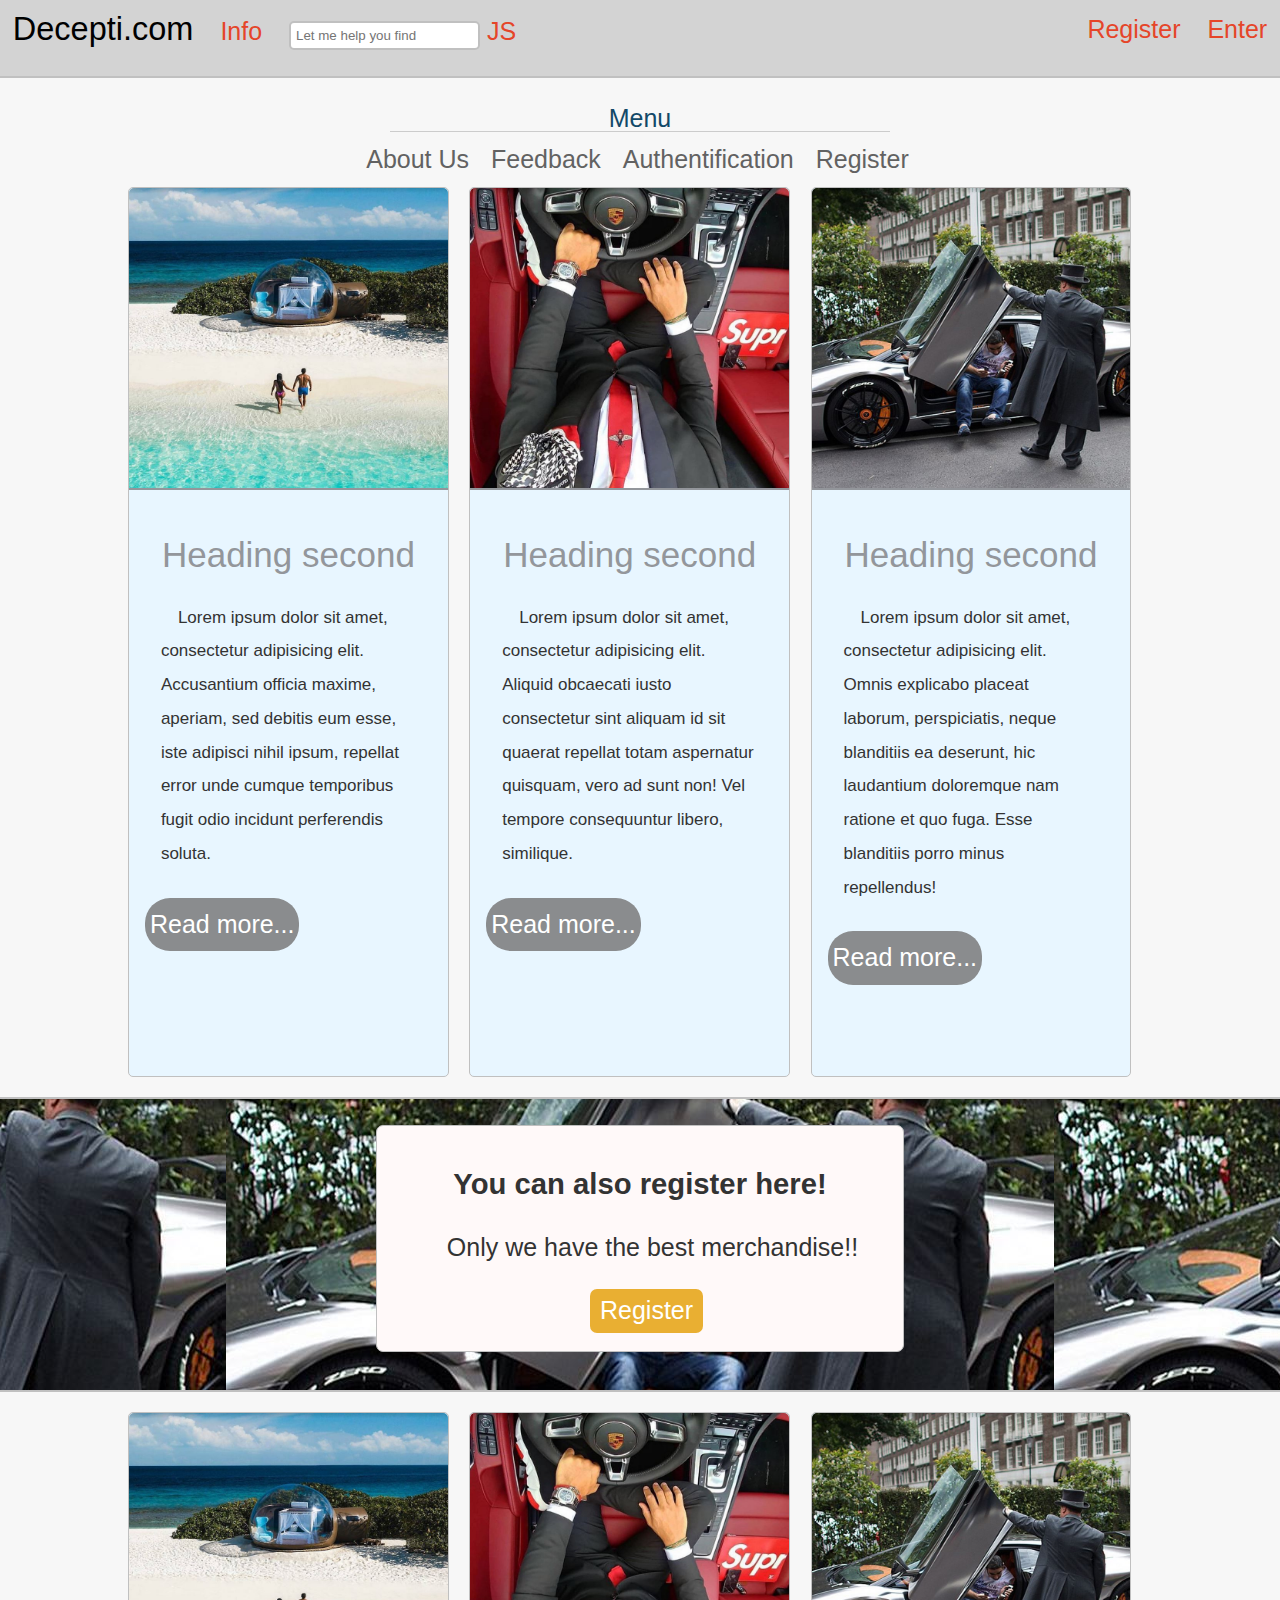
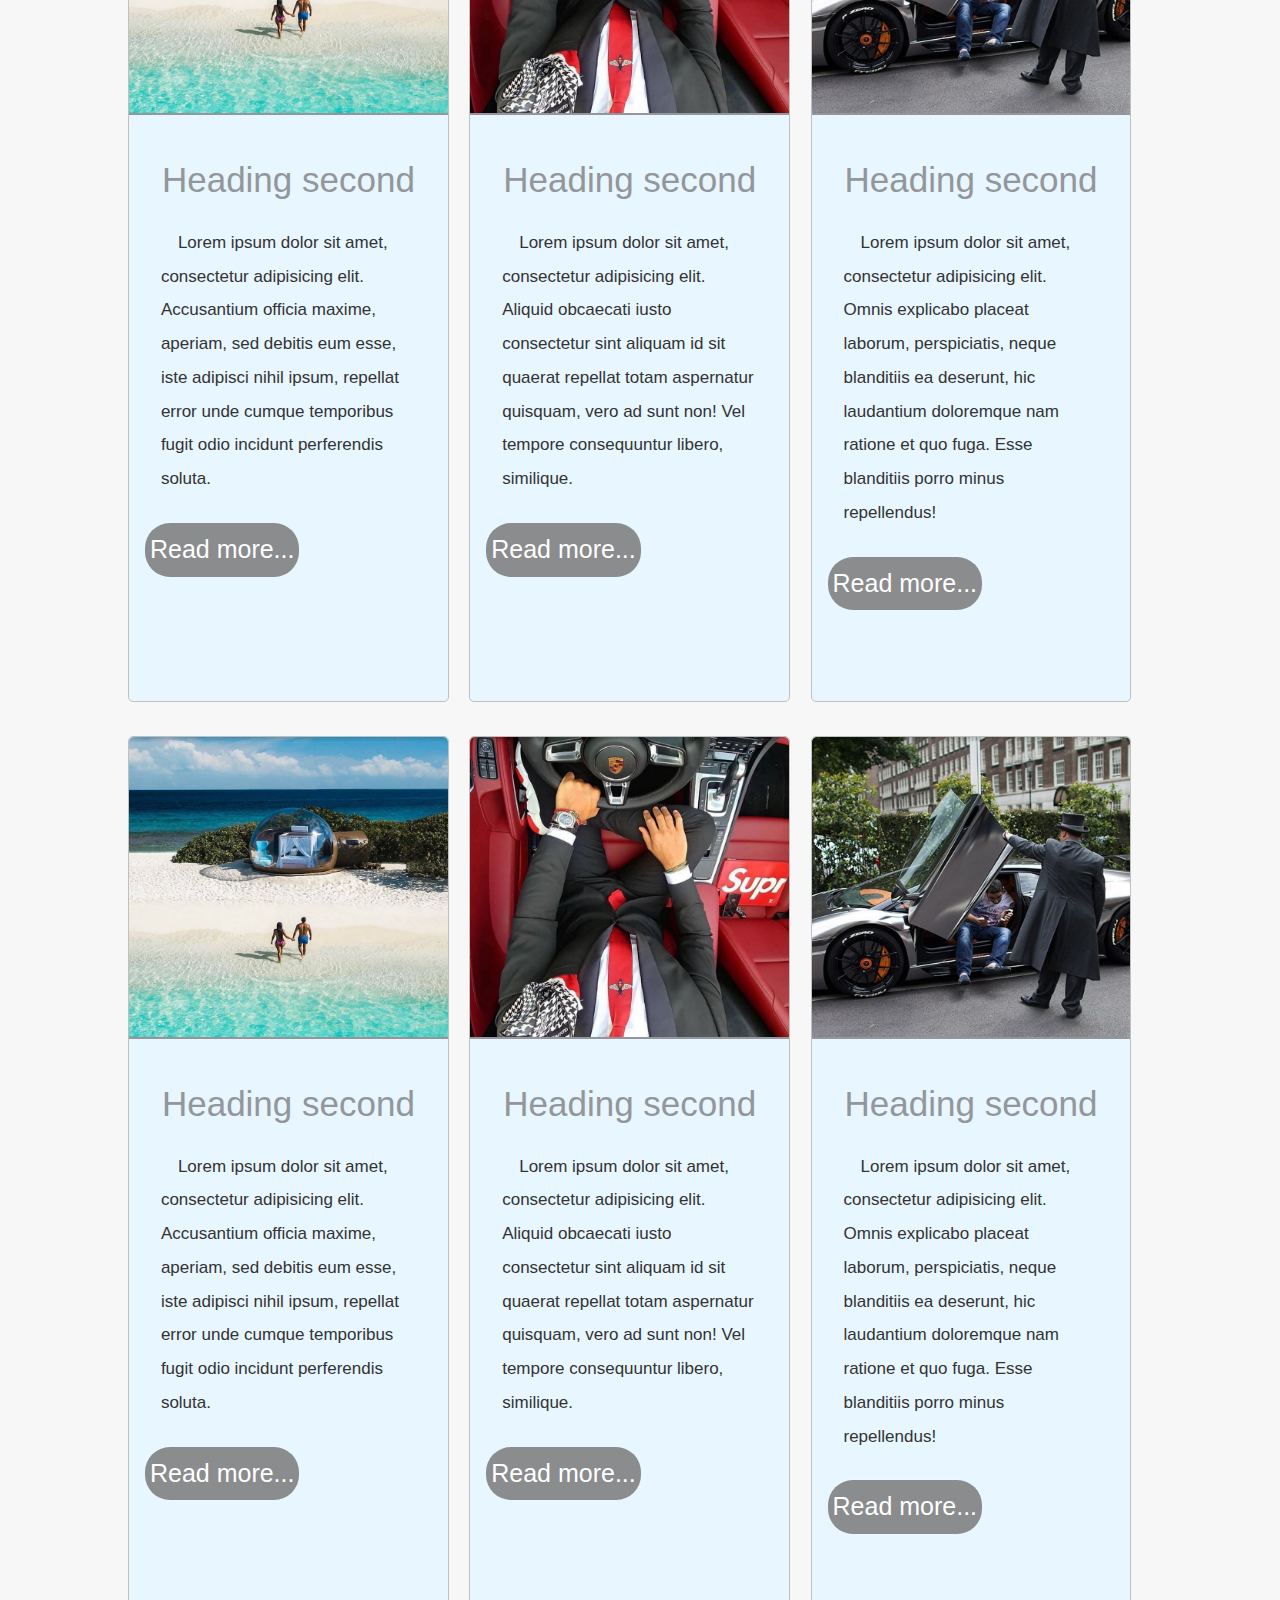
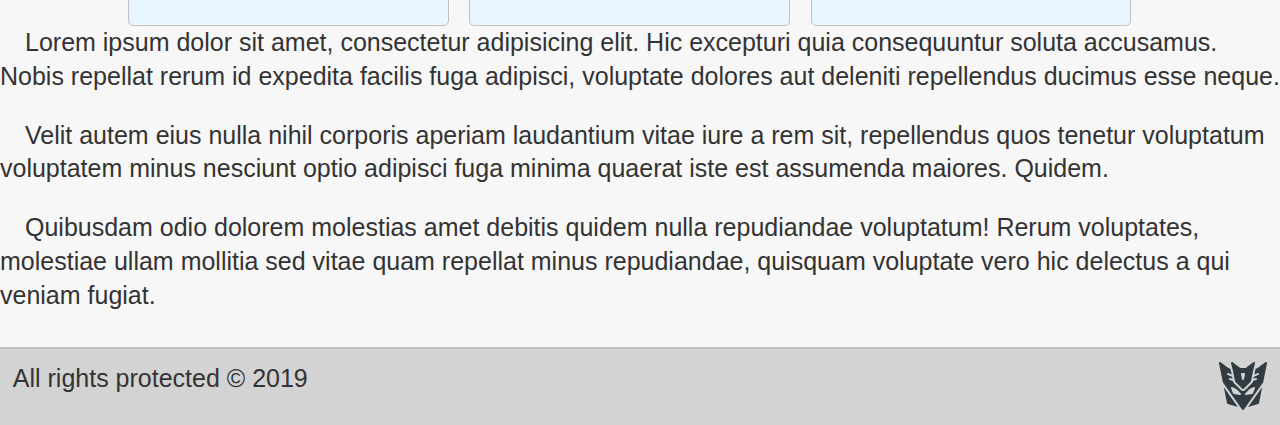
<file: www/index.html>
<!DOCTYPE html>
<html lang="en">
<head>
	<meta http-equiv="Content-Type" content="text/html">
	<meta charset="UTF-8">
	<meta name="keywords" content="test, site, website">
	<meta name="description" content="This is an example site">
	<link rel="stylesheet" type="text/css" href="./assets/style.css">
	<link rel="shortcut icon" type="image/x-icon" href="./assets/img/fav-decepticon.ico">
	<title>Main Page</title>
</head>
<body>
	
	<!--PAGE BLOCK START-->

	<div id="page-wrap">
<header>
                           <!-- when hovered appears-->
	<a href="index.html" title="Front page" id="logo">Decepti.com</a> 
	<span class="contact"><a href="about.html" title="! info about our website !">Info</a></span> 
	<input type="search" class="field" placeholder="Let me help you find">
	<a href="js.html" title="Learning JavaScript">JS</a>
	<span class="right"><span class="contact"><a href="reg.html" title="Register here!">Register</a></span>
	<span class="contact"><a href="auth.html" title="Enter here!">Enter</a></span>
</span>
	
</header>

<!-- MENU -->

<div class="clear"><br></div>
<center>
<div id="menu">Menu<hr></div>
<div id="menuHrefs">
	<a href="about.html">About Us</a>
	<a href="feedback.html">Feedback</a>
	<a href="auth.html">Authentification</a>
	<a href="reg.html">Register</a>

</div>
</center>

<!-- ARTICLES -->

<div id="wrapper">
	<div id="articles">
		<article>
            <img src="./assets/img/pic5.JPG" alt="image5" title="Sea fun!">
            <h2>Heading second</h2>
            <p>Lorem ipsum dolor sit amet, consectetur adipisicing elit. Accusantium officia maxime, aperiam, sed debitis eum esse, iste adipisci nihil ipsum, repellat error unde cumque temporibus fugit odio incidunt perferendis soluta.</p>
            <a href="./article" title="See full article">Read more...</a>
		</article>
		<article>
			<img src="./assets/img/pic2.JPG" alt="image2" title="Driving">	
			 <h2>Heading second</h2>
			 <p>Lorem ipsum dolor sit amet, consectetur adipisicing elit. Aliquid obcaecati iusto consectetur sint aliquam id sit quaerat repellat totam aspernatur quisquam, vero ad sunt non! Vel tempore consequuntur libero, similique.</p>	
			 <a href="./article" title="See full article">Read more...</a>
		</article>
		<article>
			<img src="./assets/img/pic3.JPG" alt="image1" title="Buttler">	
			 <h2>Heading second</h2>
			 <p>Lorem ipsum dolor sit amet, consectetur adipisicing elit. Omnis explicabo placeat laborum, perspiciatis, neque blanditiis ea deserunt, hic laudantium doloremque nam ratione et quo fuga. Esse blanditiis porro minus repellendus!</p>
			 <a href="./article" title="See full article">Read more...</a>		
		</article>
	</div>
	

	<div class="clear">
	<div id="main_soc_block">
		<center>
		<div id="main_soc_block_in">
			<h3>You can also register here!</h3>
			<p>Only we have the best merchandise!!</p>
			<a href="reg.html" title="Register">Register</a>
		</div>
		</center>
		</div>
	</div>

<div id="articles">
		<article>
            <img src="./assets/img/pic5.JPG" alt="image5" title="Sea fun!">
            <h2>Heading second</h2>
            <p>Lorem ipsum dolor sit amet, consectetur adipisicing elit. Accusantium officia maxime, aperiam, sed debitis eum esse, iste adipisci nihil ipsum, repellat error unde cumque temporibus fugit odio incidunt perferendis soluta.</p>
            <a href="./article" title="See full article">Read more...</a>
		</article>
		<article>
			<img src="./assets/img/pic2.JPG" alt="image2" title="Driving">	
			 <h2>Heading second</h2>
			 <p>Lorem ipsum dolor sit amet, consectetur adipisicing elit. Aliquid obcaecati iusto consectetur sint aliquam id sit quaerat repellat totam aspernatur quisquam, vero ad sunt non! Vel tempore consequuntur libero, similique.</p>	
			 <a href="./article" title="See full article">Read more...</a>
		</article>
		<article>
			<img src="./assets/img/pic3.JPG" alt="image1" title="Buttler">	
			 <h2>Heading second</h2>
			 <p>Lorem ipsum dolor sit amet, consectetur adipisicing elit. Omnis explicabo placeat laborum, perspiciatis, neque blanditiis ea deserunt, hic laudantium doloremque nam ratione et quo fuga. Esse blanditiis porro minus repellendus!</p>
			 <a href="./article" title="See full article">Read more...</a>		
		</article>
	</div>

<div class="clear"><br></div>


	<div id="articles">
		<article>
            <img src="./assets/img/pic5.JPG" alt="image5" title="Sea fun!">
            <h2>Heading second</h2>
            <p>Lorem ipsum dolor sit amet, consectetur adipisicing elit. Accusantium officia maxime, aperiam, sed debitis eum esse, iste adipisci nihil ipsum, repellat error unde cumque temporibus fugit odio incidunt perferendis soluta.</p>
            <a href="./article" title="See full article">Read more...</a>
		</article>
		<article>
			<img src="./assets/img/pic2.JPG" alt="image2" title="Driving">	
			 <h2>Heading second</h2>
			 <p>Lorem ipsum dolor sit amet, consectetur adipisicing elit. Aliquid obcaecati iusto consectetur sint aliquam id sit quaerat repellat totam aspernatur quisquam, vero ad sunt non! Vel tempore consequuntur libero, similique.</p>	
			 <a href="./article" title="See full article">Read more...</a>
		</article>
		<article>
			<img src="./assets/img/pic3.JPG" alt="image1" title="Buttler">	
			 <h2>Heading second</h2>
			 <p>Lorem ipsum dolor sit amet, consectetur adipisicing elit. Omnis explicabo placeat laborum, perspiciatis, neque blanditiis ea deserunt, hic laudantium doloremque nam ratione et quo fuga. Esse blanditiis porro minus repellendus!</p>
			 <a href="./article" title="See full article">Read more...</a>		
		</article>
	</div>



 </div>


<!-- simple TEXT -->

	<p>Lorem ipsum dolor sit amet, consectetur adipisicing elit. Hic excepturi quia consequuntur soluta accusamus. Nobis repellat rerum id expedita facilis fuga adipisci, voluptate dolores aut deleniti repellendus ducimus esse neque.</p>
	<p>Velit autem eius nulla nihil corporis aperiam laudantium vitae iure a rem sit, repellendus quos tenetur voluptatum voluptatem minus nesciunt optio adipisci fuga minima quaerat iste est assumenda maiores. Quidem.</p>
	<p>Quibusdam odio dolorem molestias amet debitis quidem nulla repudiandae voluptatum! Rerum voluptates, molestiae ullam mollitia sed vitae quam repellat minus repudiandae, quisquam voluptate vero hic delectus a qui veniam fugiat.</p>




</div>

<!-- PAGE BLOCK ENDS -->
<footer>
	<span class="left">All rights protected &copy; 2019</span>
	<span class="right"><img src="./assets/img/fav-decepticon.ico"></span>
</footer>

</body>
</html>
</file>
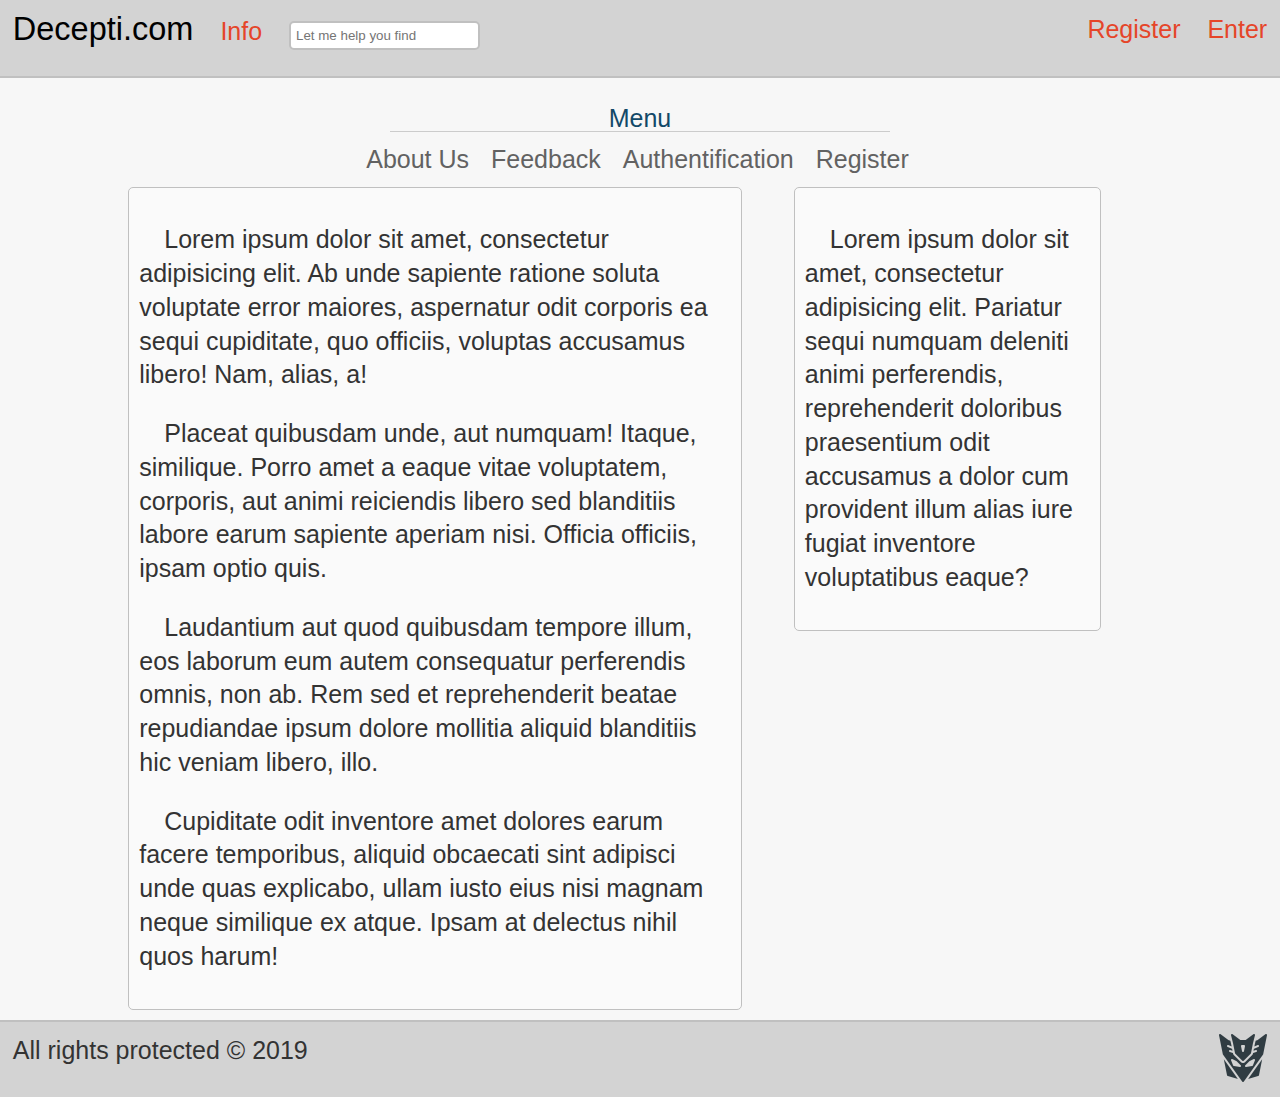
<file: www/about.html>
<!DOCTYPE html>
<html lang="en">
<head>
	<meta http-equiv="Content-Type" content="text/html">
	<meta charset="UTF-8">
	<meta name="keywords" content="test, site, website">
	<meta name="description" content="This is an example site">
	<link rel="stylesheet" type="text/css" href="./assets/style.css">
	<link rel="shortcut icon" type="image/x-icon" href="./assets/img/fav-decepticon.ico">
	<title>About our site</title>
</head>
<body>
	
	<!--PAGE BLOCK START-->

	<div id="page-wrap">
<header>
                           <!-- when hovered appears-->
	<a href="index.html" title="Front page" id="logo">Decepti.com</a> 
	<span class="contact"><a href="about.html" title="! info about our website !">Info</a></span> 
	<input type="search" class="field" placeholder="Let me help you find">
	<span class="right"><span class="contact"><a href="reg.html" title="Register here!">Register</a></span>
	<span class="contact"><a href="auth.html" title="Enter here!">Enter</a></span>
</span>
	
</header>

<!-- MENU -->

<div class="clear"><br></div>
<center>
<div id="menu">Menu<hr></div>
<div id="menuHrefs">
	<a href="about.html">About Us</a>
	<a href="feedback.html">Feedback</a>
	<a href="auth.html">Authentification</a>
	<a href="reg.html">Register</a>

</div>
</center>

<!-- ARTICLES -->

<div id="wrapper">
	<div id="articles">
			<div id="about_us">
		<p>Lorem ipsum dolor sit amet, consectetur adipisicing elit. Ab unde sapiente ratione soluta voluptate error maiores, aspernatur odit corporis ea sequi cupiditate, quo officiis, voluptas accusamus libero! Nam, alias, a!</p>
		<p>Placeat quibusdam unde, aut numquam! Itaque, similique. Porro amet a eaque vitae voluptatem, corporis, aut animi reiciendis libero sed blanditiis labore earum sapiente aperiam nisi. Officia officiis, ipsam optio quis.</p>
		<p>Laudantium aut quod quibusdam tempore illum, eos laborum eum autem consequatur perferendis omnis, non ab. Rem sed et reprehenderit beatae repudiandae ipsum dolore mollitia aliquid blanditiis hic veniam libero, illo.</p>
		<p>Cupiditate odit inventore amet dolores earum facere temporibus, aliquid obcaecati sint adipisci unde quas explicabo, ullam iusto eius nisi magnam neque similique ex atque. Ipsam at delectus nihil quos harum!</p>
	    </div>
	    <div id="columnRight">
	    	<p>Lorem ipsum dolor sit amet, consectetur adipisicing elit. Pariatur sequi numquam deleniti animi perferendis, reprehenderit doloribus praesentium odit accusamus a dolor cum provident illum alias iure fugiat inventore voluptatibus eaque?</p>
	    	
	    </div>

	</div>



 </div>


<!-- simple TEXT -->

	




</div>

<!-- PAGE BLOCK ENDS -->
<footer>
	<span class="left">All rights protected &copy; 2019</span>
	<span class="right"><img src="./assets/img/fav-decepticon.ico"></span>
</footer>

</body>
</html>
</file>
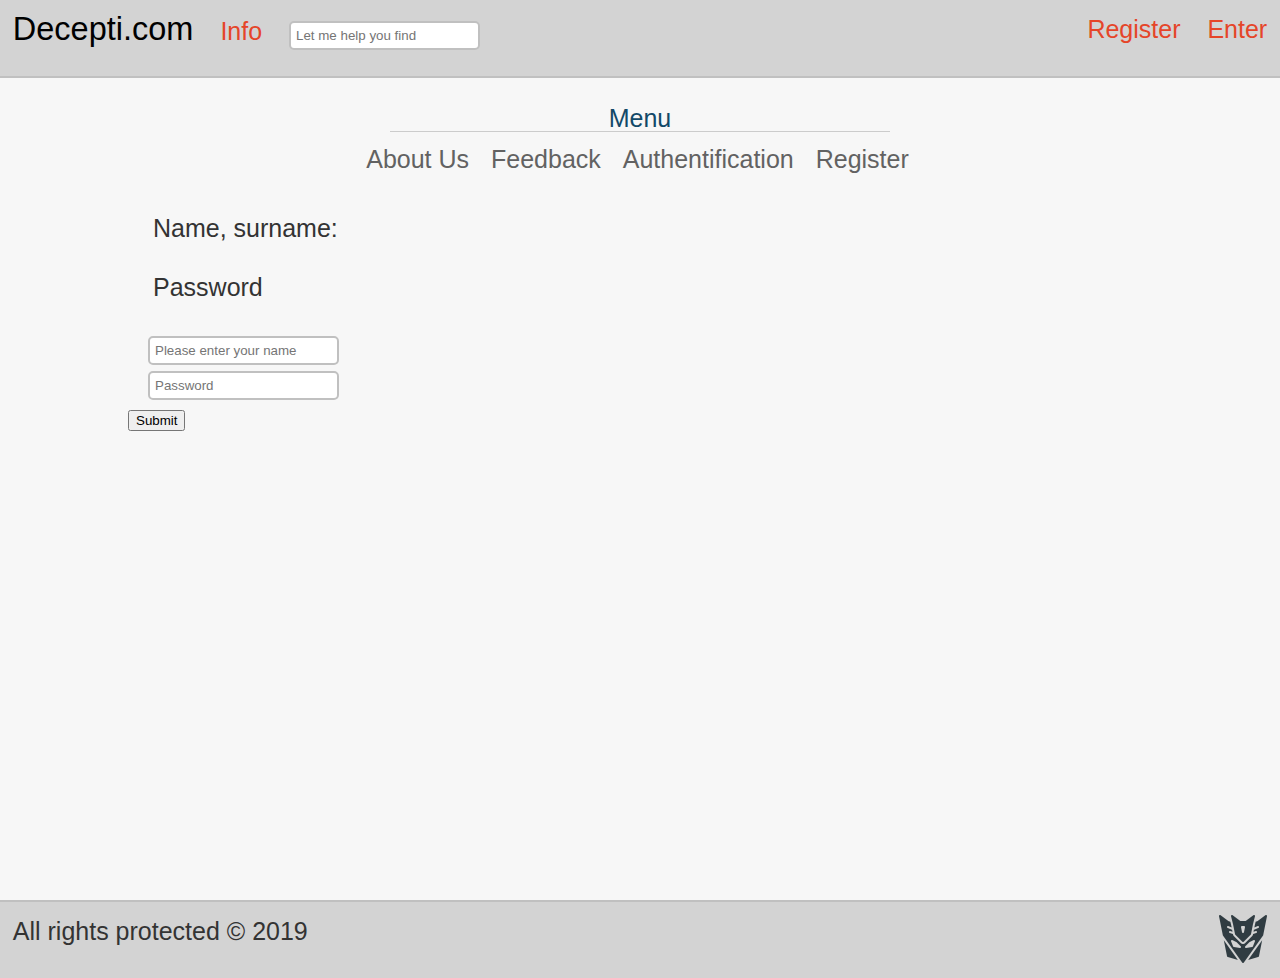
<file: www/reg.html>
<!DOCTYPE html>
<html lang="en">
<head>
	<meta http-equiv="Content-Type" content="text/html">
	<meta charset="UTF-8">
	<meta name="keywords" content="test, site, website">
	<meta name="description" content="This is an example site">
	<link rel="stylesheet" type="text/css" href="./assets/style.css">
	<link rel="shortcut icon" type="image/x-icon" href="./assets/img/fav-decepticon.ico">
	<title>Registration</title>
</head>
<body>
	
	<!--PAGE BLOCK START-->

	<div id="page-wrap">
<header>
                           <!-- when hovered appears-->
	<a href="index.html" title="Front page" id="logo">Decepti.com</a> 
	<span class="contact"><a href="about.html" title="! info about our website !">Info</a></span> 
	<input type="search" class="field" placeholder="Let me help you find">
	<span class="right"><span class="contact"><a href="reg.html" title="Register here!">Register</a></span>
	<span class="contact"><a href="auth.html" title="Enter here!">Enter</a></span>
</span>
	
</header>

<!-- MENU -->

<div class="clear"><br></div>
<center>
<div id="menu">Menu<hr></div>
<div id="menuHrefs">
	<a href="about.html">About Us</a>
	<a href="feedback.html">Feedback</a>
	<a href="auth.html">Authentification</a>
	<a href="reg.html">Register</a>

</div>
</center>

<!-- ARTICLES -->

<div id="wrapper">
	<div id="articles">
			<div class="texts">
				<p>Name, surname:</p>
				<p>Password</p></div>
			<div class="inputs">
				<input type="search" class="field" placeholder="Please enter your name"><br>
		

			<input type="search" class="field" placeholder="Password"><br>
			<input type="submit" value="Submit"></div>
	    	
	    	
	    </div>

	</div>



 </div>


<!-- simple TEXT -->

	




</div>

<!-- PAGE BLOCK ENDS -->
<footer>
	<span class="left">All rights protected &copy; 2019</span>
	<span class="right"><img src="./assets/img/fav-decepticon.ico"></span>
</footer>

</body>
</html>
</file>
<file: www/assets/style.css>
@charset "utf-8"

*{
	margin: 0;
	padding: 0;
	
}

html{
	height: 100%;

}

body{
	outline: none;/*the outline is not shown when clicked*/
	margin:0; 
	width: 100%;
	height: 100%;
	color: #333;
	background: #f7f7f7;
	/*font-size: calc(14px + (20-14)*((100vw - 300px) / (1200 - 300))); /*the font will change it's size depending of the device accesig the page*/
	/*line-height: calc(1.3em + (1.5 - 1.2)*((100vw - 300px) / (1200 - 300))); /*the line-height becomes responsive*/ 
	font-size: 25px;
	line-height: 15px;
	font-family: "Segoe UI", sans-serif; /*the second font-family will work if the first doesn't*/
    line-height: 135%; /*the height of the line for a paragraph*/

}


a {
	color: #e54529;
	text-decoration: none; /*links are not underlined*/
    transition: all.6s ease;              /*the links will change smoothly their color*/
    -moz-transition: all.6s ease; /*for mozilla transition*/
    -webkit-transition: all.6s ease; /*for safari transition effect*/
    -ms-transition: all.6s ease; /*for windows*/
}

a:hover {       /*when the mouse is over the link*/
	color: #5e8ac4;
	text-decoration: none; /*links are not underlined*/
    transition: all.6s ease;              /*the links will change smoothly their color*/
    -moz-transition: all.6s ease; /*for mozilla transition*/
    -webkit-transition: all.6s ease; /*for safari transition effect*/
    -ms-transition: all.6s ease; /*for windows*/
}

a:active{  /*when the link was accesed*/
	color: #5ec463;
}

img{
	max-width: 100%;
	height: auto;
	width: auto\9;
}

hr{
	display: block;
	border: 0;
	height: 1px;
	border-top: 1px solid #ccc;
	padding: 0;
}

/*when selecting smth -  block Start*/

::selection{background: #6ddd18; color: #fff;}
::-moz-selection{background: #6ddd18; color: #fff;}


/*when selecting smth - block End*/
header, footer {
 width: 98%;
 background-color: lightgray;
 float: left;
 /*min-height: 50px; */ /*if the pic is higher than 50px the header, footer height changes and the pic does not go above*/
}

header{

	border-bottom: 2px solid silver;
	padding: 1%;
	min-height: 50px;
}

#logo{
	font-size: 1.3em;
	font-family: Comic Sans MS, sans-serif;
    color: black;
}

.right{	float: right;}

.left{	float: left;}

.clear{clear: both;}
.contact{
	/*font-size: calc(14px + (20-14)*((100vw - 300px) / (1200 - 300)));
	line-height: calc(1.3em + (1.4 - 1.2)*((100vw - 300px) / (1200 - 300)));
	*/
	font-size: 25px;
	line-height: 15px;
	font-family: Comic Sans MS, sans-serif;
    margin-left: 20px;
}

input[type=search].field{
	border-radius: 5px;
	border: 2px solid silver;
	padding: 5px;
	margin-left: 20px;
}

/*when clicked on the input the border changes its color*/

input[type=search].field:focus{
	border: 2px solid #6ddd18;
	outline: none;/*the outline is not shown when clicked*/
}

#menu{
	color: #134968;
	font-family: Comic Sans MS, sans-serif;
	/*font-size: calc(12px + (20-12)*((100vw - 300px) / (1200 - 300)));
	line-height: calc(1.3em + (1.4 - 1.2)*((100vw - 300px) / (1200 - 300)));
*/
    font-size: 25px;
    line-height: 15px;
}

#menu hr{
	width: 500px;
	max-width: 100%;
	margin-top: 5px;
	margin-bottom: 10px;

 }
#menuHrefs{
padding-bottom: 10px;
}

#menuHrefs a{
    padding: 5px;
    border-radius: 5px;
    margin-right: 5px;
    color: #626262;

}

#menuHrefs a:hover{
	background-color: #bcd4e2;
	color: white;
}



/*Articles*/

#wrapper{
	float: left;
	width: 100%;

}

#wrapper #articles{
     float: left;
     width: 80%;
     margin-left: 10%;
}

#wrapper #articles article{
	float: left;
	width: 31.33333%;
	border: 1px solid silver;
	box-sizing: border-box;
	border-radius: 5px;
	background-color: #e8f6ff; 
	margin-right: 2%;
	min-height: 400px;
	height: 890px;

}

#wrapper #articles article img{
	width: 100%;
	height: 300px;
	border-radius: 5px 5px 0 0;
	border-bottom: 2px solid #93969b;
	margin-bottom: 10px;
}

#wrapper #articles article h2{
	width: 90%;
	margin-left: 5%;
	font-weight: normal;
	font-size: 1.4em;
	color: #93969b;
	text-align: center; 
}

#wrapper #articles article p{
	width: 80%;
	margin-left: 10%;
	font-size: 17px; 
	text-indent: 1em;

}

#wrapper #articles article a{
	padding: 10px 5px;
	background-color: #8a8c8e;
	margin-left: 5%;
	border-radius: 25px;
	color: #fff;
	margin-top: 10px;
	float: left;

}

#wrapper #articles article a:hover{
	background-color: #b7958f;
	color: #424344;
}

/*Styles for About-us-page*/

#about_us{
	width: 60%;
	float: left;
	background-color: #fafafa;
	border-radius: 5px;
	border: 1px solid silver;
	box-sizing: border-box;
	padding: 1%;
}

#columnRight{
	width: 30%;
	float: left;
	margin-left: 5%;
	background-color: #fafafa;
	border-radius: 5px;
	border: 1px solid silver;
	box-sizing: border-box;
	padding: 1%;
}

/*Styles for Feedback page*/

form {
	width: 60%;
	margin-left: 20%;
	float: left;
}

form label{
    float: left;
     width: 100%;
    margin-bottom: 10px;

}

form input {
    border-radius: 5px;
    border: 2px solid silver;
    padding: 5px;  
    float: left;
    clear: both;
    margin-bottom: 10px;
    width: 40%;
    background-color: #fafafa;
}

form input:focus, form textarea:focus {
	border: 2px solid green;
}

form textarea {
	width: 60%;
	float: left;
	clear: both;
	background-color: #fafafa;
	border: 2px solid silver;
	border-radius: 7px;
	padding: 10px;
	font-size: 0.8em;

}


/*Styles for Registration part*/




/*Central Block of the site*/

#main_soc_block{
	width: 100%;
	padding: 2% 0;
	border-bottom: 2px solid silver;
	border-top: 2px solid silver;
	margin: 20px 0;
	float: left;
	background: url('img/pic3.JPG') repeat-x center;
    height: 240px;
}

#main_soc_block_in{
text-align: center;
padding: 1%;
height: 200px;
background-color: #fff9f9;
border: 1px solid silver;
border-radius: 7px;
width: 500px;
}

#main_soc_block_in a{
	float: left;
	padding: 5px 10px;
	background-color: #e9af32;
	border-radius: 7px;
    color: #fff;
    margin-left: 40%;
}

/*Footer part Start*/

footer{
	border-top: 2px solid silver;
	margin-top: 10px;
	padding: 1%;
    min-height: 50px;
}

/*!!!Page Wrap!!!*/

#page-wrap:after{
	content: "";
	display: block;

}

footer, #page-wrap:after {height: 10px;}

#page-wrap{
	min-height: 100%;
	margin-bottom: -10px;/*minus those footer and #page-wrap height*/
}
 #page-wrap p{
 	text-indent: 1em;
 }
</file>
